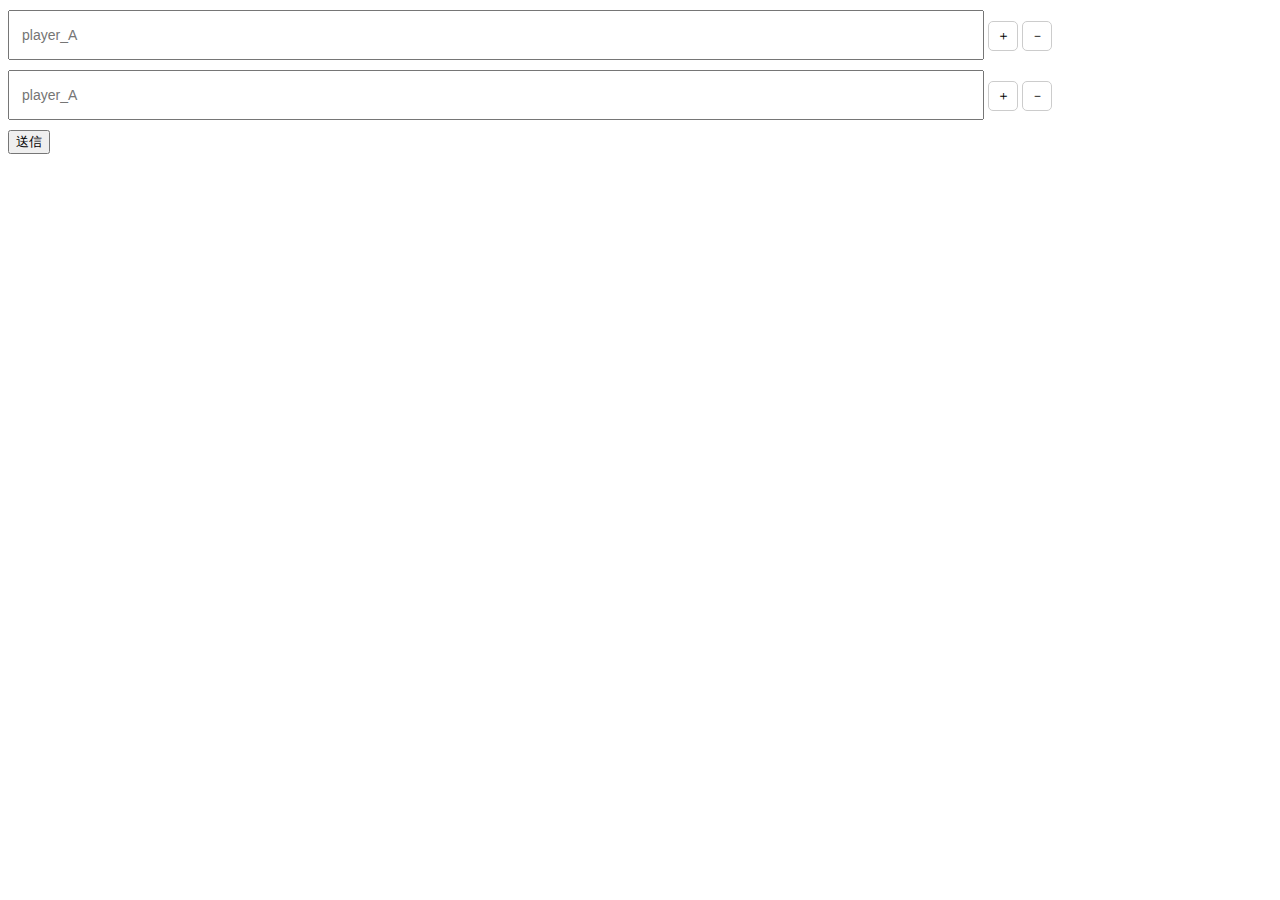
<file: public/setting.html>
<!DOCTYPE html>
<html lang="ja">

<head>
  <!-- headタグの中にはメタデータ等を記載する -->
  <link rel="stylesheet" href="sett.css">
  <meta charset="UTF-8">
  <meta name="viewport" content="width=device-width, initial-scale=1.0">
  <title>Document</title>
  <meta http-equiv="Cache-Control" content="no-store">
</head>

<body>
  <div id="input_pluralBox">
    <div id="input_plural">
      <input type="text" class="form-control" placeholder="player_A">
      <input type="button" value="＋" class="add pluralBtn">
      <input type="button" value="－" class="del pluralBtn">
    </div>
  </div>
  <div id="input_pluralBox">
    <div id="input_plural">
      <input type="text" class="form-control" placeholder="player_A">
      <input type="button" value="＋" class="add pluralBtn">
      <input type="button" value="－" class="del pluralBtn">
    </div>
  </div>

  <button id="playerNameSendButton">送信</button>

  <script src="https://ajax.googleapis.com/ajax/libs/jquery/3.3.1/jquery.min.js"></script>

  <script type="text/javascript" src="set.js"></script>

</body>

</html>
</file>
<file: public/sett.css>
#input_plural {
    margin: 10px 0;
}

#input_plural input.form-control {
    display: inline-block;
    width: 75%;
    height: 34px;
    padding: 6px 12px;
    font-size: 14px;
    color: #555;
}

#input_plural input.pluralBtn {
    width: 30px;
    height: 30px;
    border: 1px solid #ccc;
    background: #fff;
    border-radius: 5px;
    padding: 0;
    margin: 0;
}
</file>
